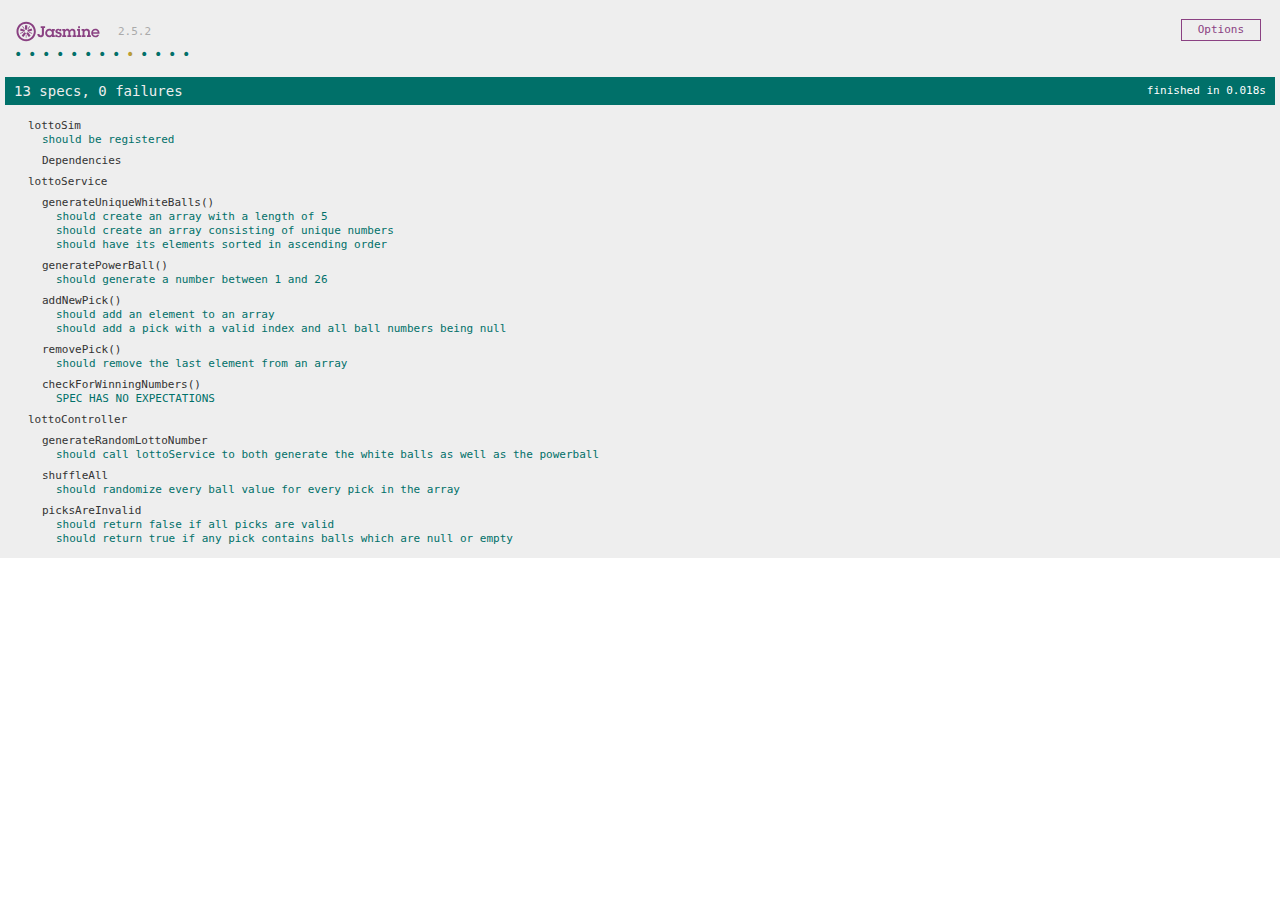
<file: Specs/SpecRunner.html>
﻿<!DOCTYPE html>
<html>
<head>
    <!-- This example was mocked off http://blanketjs.org/test/jasmine-custom-build/SpecRunner.html -->
    <title>Jasmine Spec Runner</title>

    <!-- start with loading jasmine -->
    <link href="../Content/jasmine/jasmine.css" rel="stylesheet" />
    <script type="text/javascript" src="../Scripts/jasmine/jasmine.js"></script>
    <script type="text/javascript" src="../Scripts/jasmine/jasmine-html.js"></script>
    <script type="text/javascript" src="../Scripts/jasmine/boot.js"></script>

    <!-- include source files here... -->
    <script src="../Scripts/jquery-1.9.1.min.js"></script>
    <script src="../Scripts/angular.js"></script>
    <script src="../Scripts/angular-mocks.js"></script>
    <script src="../Angular/lottoSim.js"></script>
    <script src="../Angular/lottoController.js"></script>
    <script src="../Angular/lottoService.js"></script>

    <!-- include spec files here... -->
    <script type="text/javascript" src="lottoSimTests.js"></script>
    <script type="text/javascript" src="Services/lottoServiceTests.js"></script>
    <script type="text/javascript" src="Controllers/lottoControllerTests.js"></script>
</head>
<body>
</body>
</html>
</file>
<file: Content/jasmine/jasmine.css>
body { overflow-y: scroll; }

.jasmine_html-reporter { background-color: #eee; padding: 5px; margin: -8px; font-size: 11px; font-family: Monaco, "Lucida Console", monospace; line-height: 14px; color: #333; }
.jasmine_html-reporter a { text-decoration: none; }
.jasmine_html-reporter a:hover { text-decoration: underline; }
.jasmine_html-reporter p, .jasmine_html-reporter h1, .jasmine_html-reporter h2, .jasmine_html-reporter h3, .jasmine_html-reporter h4, .jasmine_html-reporter h5, .jasmine_html-reporter h6 { margin: 0; line-height: 14px; }
.jasmine_html-reporter .jasmine-banner, .jasmine_html-reporter .jasmine-symbol-summary, .jasmine_html-reporter .jasmine-summary, .jasmine_html-reporter .jasmine-result-message, .jasmine_html-reporter .jasmine-spec .jasmine-description, .jasmine_html-reporter .jasmine-spec-detail .jasmine-description, .jasmine_html-reporter .jasmine-alert .jasmine-bar, .jasmine_html-reporter .jasmine-stack-trace { padding-left: 9px; padding-right: 9px; }
.jasmine_html-reporter .jasmine-banner { position: relative; }
.jasmine_html-reporter .jasmine-banner .jasmine-title { background: url('[data-uri]') no-repeat; background: url('[data-uri]') no-repeat, none; -moz-background-size: 100%; -o-background-size: 100%; -webkit-background-size: 100%; background-size: 100%; display: block; float: left; width: 90px; height: 25px; }
.jasmine_html-reporter .jasmine-banner .jasmine-version { margin-left: 14px; position: relative; top: 6px; }
.jasmine_html-reporter #jasmine_content { position: fixed; right: 100%; }
.jasmine_html-reporter .jasmine-version { color: #aaa; }
.jasmine_html-reporter .jasmine-banner { margin-top: 14px; }
.jasmine_html-reporter .jasmine-duration { color: #fff; float: right; line-height: 28px; padding-right: 9px; }
.jasmine_html-reporter .jasmine-symbol-summary { overflow: hidden; *zoom: 1; margin: 14px 0; }
.jasmine_html-reporter .jasmine-symbol-summary li { display: inline-block; height: 10px; width: 14px; font-size: 16px; }
.jasmine_html-reporter .jasmine-symbol-summary li.jasmine-passed { font-size: 14px; }
.jasmine_html-reporter .jasmine-symbol-summary li.jasmine-passed:before { color: #007069; content: "\02022"; }
.jasmine_html-reporter .jasmine-symbol-summary li.jasmine-failed { line-height: 9px; }
.jasmine_html-reporter .jasmine-symbol-summary li.jasmine-failed:before { color: #ca3a11; content: "\d7"; font-weight: bold; margin-left: -1px; }
.jasmine_html-reporter .jasmine-symbol-summary li.jasmine-disabled { font-size: 14px; }
.jasmine_html-reporter .jasmine-symbol-summary li.jasmine-disabled:before { color: #bababa; content: "\02022"; }
.jasmine_html-reporter .jasmine-symbol-summary li.jasmine-pending { line-height: 17px; }
.jasmine_html-reporter .jasmine-symbol-summary li.jasmine-pending:before { color: #ba9d37; content: "*"; }
.jasmine_html-reporter .jasmine-symbol-summary li.jasmine-empty { font-size: 14px; }
.jasmine_html-reporter .jasmine-symbol-summary li.jasmine-empty:before { color: #ba9d37; content: "\02022"; }
.jasmine_html-reporter .jasmine-run-options { float: right; margin-right: 5px; border: 1px solid #8a4182; color: #8a4182; position: relative; line-height: 20px; }
.jasmine_html-reporter .jasmine-run-options .jasmine-trigger { cursor: pointer; padding: 8px 16px; }
.jasmine_html-reporter .jasmine-run-options .jasmine-payload { position: absolute; display: none; right: -1px; border: 1px solid #8a4182; background-color: #eee; white-space: nowrap; padding: 4px 8px; }
.jasmine_html-reporter .jasmine-run-options .jasmine-payload.jasmine-open { display: block; }
.jasmine_html-reporter .jasmine-bar { line-height: 28px; font-size: 14px; display: block; color: #eee; }
.jasmine_html-reporter .jasmine-bar.jasmine-failed { background-color: #ca3a11; }
.jasmine_html-reporter .jasmine-bar.jasmine-passed { background-color: #007069; }
.jasmine_html-reporter .jasmine-bar.jasmine-skipped { background-color: #bababa; }
.jasmine_html-reporter .jasmine-bar.jasmine-errored { background-color: #ca3a11; }
.jasmine_html-reporter .jasmine-bar.jasmine-menu { background-color: #fff; color: #aaa; }
.jasmine_html-reporter .jasmine-bar.jasmine-menu a { color: #333; }
.jasmine_html-reporter .jasmine-bar a { color: white; }
.jasmine_html-reporter.jasmine-spec-list .jasmine-bar.jasmine-menu.jasmine-failure-list, .jasmine_html-reporter.jasmine-spec-list .jasmine-results .jasmine-failures { display: none; }
.jasmine_html-reporter.jasmine-failure-list .jasmine-bar.jasmine-menu.jasmine-spec-list, .jasmine_html-reporter.jasmine-failure-list .jasmine-summary { display: none; }
.jasmine_html-reporter .jasmine-results { margin-top: 14px; }
.jasmine_html-reporter .jasmine-summary { margin-top: 14px; }
.jasmine_html-reporter .jasmine-summary ul { list-style-type: none; margin-left: 14px; padding-top: 0; padding-left: 0; }
.jasmine_html-reporter .jasmine-summary ul.jasmine-suite { margin-top: 7px; margin-bottom: 7px; }
.jasmine_html-reporter .jasmine-summary li.jasmine-passed a { color: #007069; }
.jasmine_html-reporter .jasmine-summary li.jasmine-failed a { color: #ca3a11; }
.jasmine_html-reporter .jasmine-summary li.jasmine-empty a { color: #ba9d37; }
.jasmine_html-reporter .jasmine-summary li.jasmine-pending a { color: #ba9d37; }
.jasmine_html-reporter .jasmine-summary li.jasmine-disabled a { color: #bababa; }
.jasmine_html-reporter .jasmine-description + .jasmine-suite { margin-top: 0; }
.jasmine_html-reporter .jasmine-suite { margin-top: 14px; }
.jasmine_html-reporter .jasmine-suite a { color: #333; }
.jasmine_html-reporter .jasmine-failures .jasmine-spec-detail { margin-bottom: 28px; }
.jasmine_html-reporter .jasmine-failures .jasmine-spec-detail .jasmine-description { background-color: #ca3a11; }
.jasmine_html-reporter .jasmine-failures .jasmine-spec-detail .jasmine-description a { color: white; }
.jasmine_html-reporter .jasmine-result-message { padding-top: 14px; color: #333; white-space: pre; }
.jasmine_html-reporter .jasmine-result-message span.jasmine-result { display: block; }
.jasmine_html-reporter .jasmine-stack-trace { margin: 5px 0 0 0; max-height: 224px; overflow: auto; line-height: 18px; color: #666; border: 1px solid #ddd; background: white; white-space: pre; }
</file>
